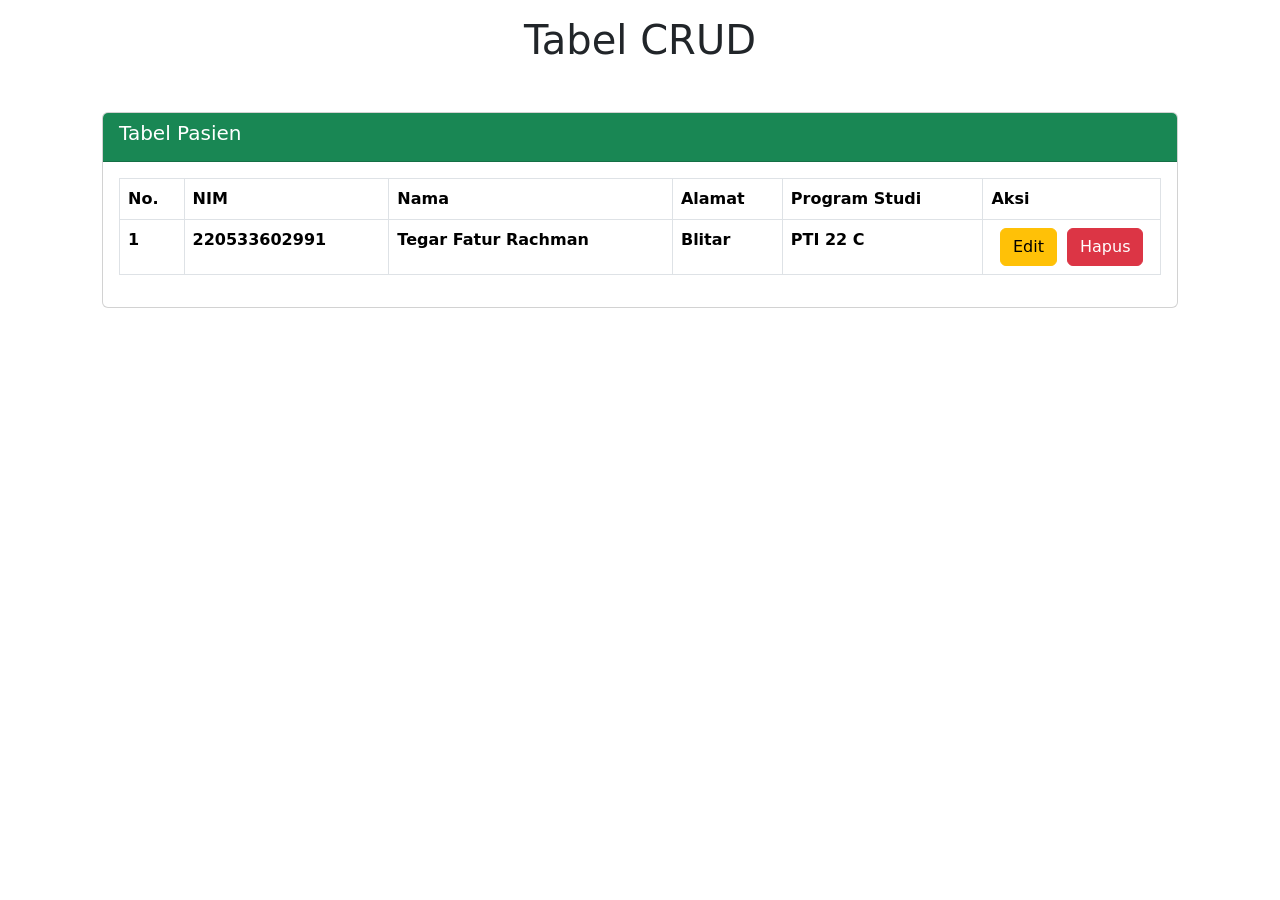
<file: admin/tabel.html>
<!DOCTYPE html>
<html lang="en">
  <head>
    <meta charset="utf-8" />
    <meta name="viewport" content="width=device-width, initial-scale=1" />
    <title>Bootstrap demo</title>
    <link
      href="https://cdn.jsdelivr.net/npm/bootstrap@5.3.0-alpha3/dist/css/bootstrap.min.css"
      rel="stylesheet"
      integrity="sha384-KK94CHFLLe+nY2dmCWGMq91rCGa5gtU4mk92HdvYe+M/SXH301p5ILy+dN9+nJOZ"
      crossorigin="anonymous"
    />
    <style>
      .card {
        margin: 0 20px;
      }

      .card .card-body a {
        margin: 0 -15px;
      }
      .card .card-body a.aedit {
        margin-right: 20px;
      }
    </style>
  </head>
  <body>
    <div class="container">
      <h1 class="text-center mt-3">Tabel CRUD</h1>
      <!-- Awal Tabel -->
      <div class="card mt-5">
        <div class="card-header bg-success text-white">
          <h5>Tabel Pasien</h5>
        </div>
        <div class="card-body">
          <table class="table table-bordered table-stripped">
            <tr class="bg-dark-subtle">
              <th>No.</th>
              <th>NIM</th>
              <th>Nama</th>
              <th>Alamat</th>
              <th>Program Studi</th>
              <th>Aksi</th>
            </tr>

            <tr>
              <th>1</th>
              <th>220533602991</th>
              <th>Tegar Fatur Rachman</th>
              <th>Blitar</th>
              <th>PTI 22 C</th>
              <td class="text-center">
                <a href="#" class="btn btn-warning aedit">Edit</a>
                <a href="#" class="btn btn-danger">Hapus</a>
              </td>
            </tr>
          </table>
        </div>
      </div>
      <!-- Akhir Tabel -->
    </div>

    <script
      src="https://cdn.jsdelivr.net/npm/bootstrap@5.3.0-alpha3/dist/js/bootstrap.bundle.min.js"
      integrity="sha384-ENjdO4Dr2bkBIFxQpeoTz1HIcje39Wm4jDKdf19U8gI4ddQ3GYNS7NTKfAdVQSZe"
      crossorigin="anonymous"
    ></script>
  </body>
</html>
</file>
